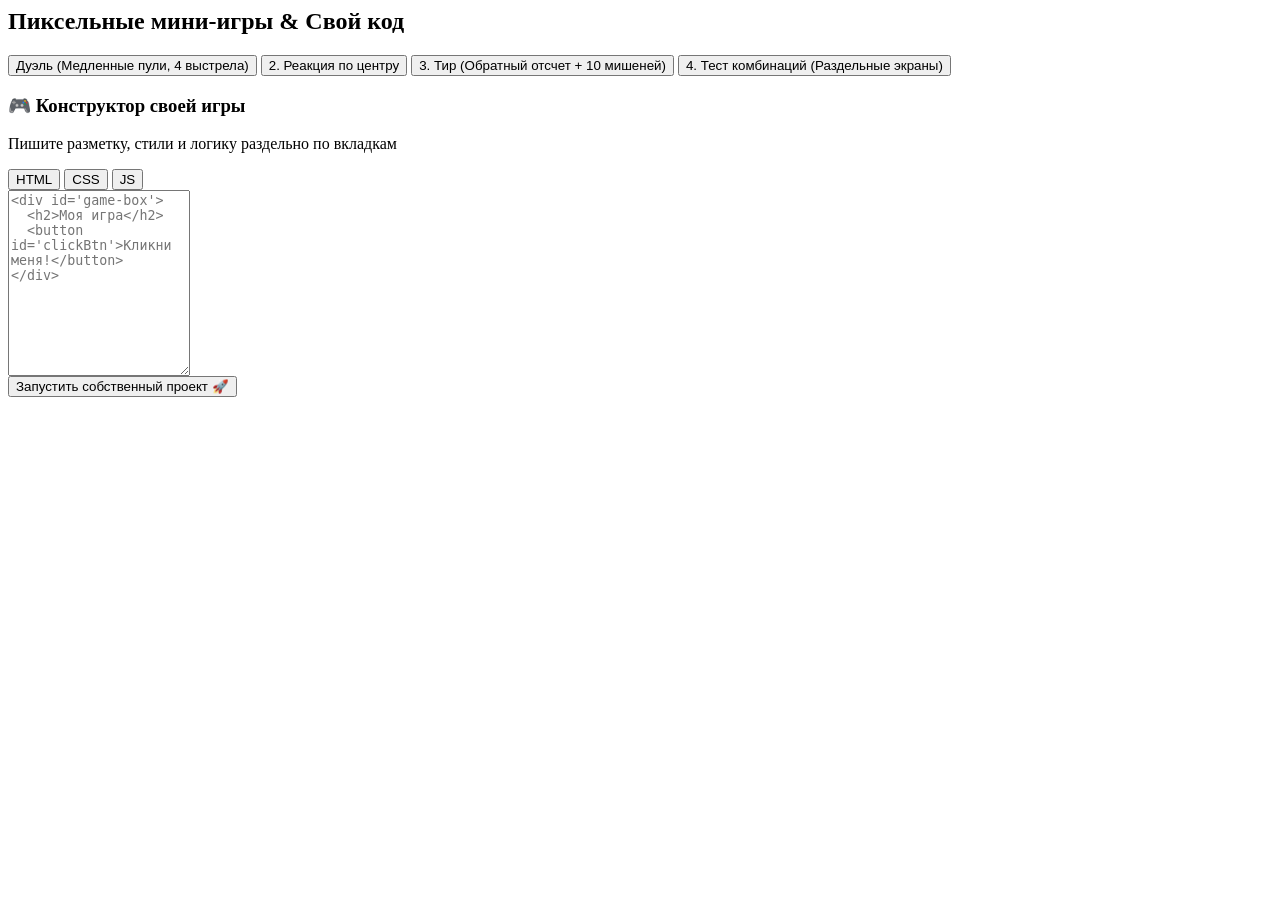
<file: App/templates/components/tab_minigames.html>
<div class="tab-pane" id="minigames">
    <div class="max-w-6xl mx-auto space-y-8">
        <h2 class="text-3xl font-extrabold text-gray-900 text-center">Пиксельные мини-игры & Свой код</h2>

        <!-- ГЛАВНОЕ МЕНЮ АРКАДЫ (4 большие кнопки на всю горизонталь) -->
        <div id="mainMenu" class="menu-screen space-y-8">
            <div class="grid grid-cols-1 sm:grid-cols-2 lg:grid-cols-4 gap-4 w-full">
                <button class="menu-btn h-28 px-4 bg-gradient-to-br from-indigo-600 to-blue-600 hover:from-indigo-500 hover:to-blue-500 text-white font-bold rounded-2xl shadow-lg flex items-center justify-center text-center transition transform hover:-translate-y-1 text-sm md:text-base" data-mode="1">
                    Дуэль (Медленные пули, 4 выстрела)
                </button>
                <button class="menu-btn h-28 px-4 bg-gradient-to-br from-indigo-600 to-blue-600 hover:from-indigo-500 hover:to-blue-500 text-white font-bold rounded-2xl shadow-lg flex items-center justify-center text-center transition transform hover:-translate-y-1 text-sm md:text-base" data-mode="2">
                    2. Реакция по центру
                </button>
                <button class="menu-btn h-28 px-4 bg-gradient-to-br from-indigo-600 to-blue-600 hover:from-indigo-500 hover:to-blue-500 text-white font-bold rounded-2xl shadow-lg flex items-center justify-center text-center transition transform hover:-translate-y-1 text-sm md:text-base" data-mode="3">
                    3. Тир (Обратный отсчет + 10 мишеней)
                </button>
                <button class="menu-btn h-28 px-4 bg-gradient-to-br from-indigo-600 to-blue-600 hover:from-indigo-500 hover:to-blue-500 text-white font-bold rounded-2xl shadow-lg flex items-center justify-center text-center transition transform hover:-translate-y-1 text-sm md:text-base" data-mode="4">
                    4. Тест комбинаций (Раздельные экраны)
                </button>
            </div>

            <!-- БЛОК ПОЛЬЗОВАТЕЛЬСКОЙ ИГРЫ (Расположен строго ниже) -->
            <div class="p-8 bg-[#12141c] rounded-3xl border border-white/10 shadow-2xl space-y-6 w-full">
                <div class="flex flex-col md:flex-row items-start md:items-center justify-between gap-4 border-b border-gray-800 pb-4">
                    <div>
                        <h3 class="text-xl font-bold text-white flex items-center gap-2"><span>🎮</span> Конструктор своей игры</h3>
                        <p class="text-gray-400 text-sm">Пишите разметку, стили и логику раздельно по вкладкам</p>
                    </div>

                    <!-- Меню-переключатель вкладок (HTML / CSS / JS) -->
                    <div class="flex items-center bg-gray-900 p-1.5 rounded-2xl border border-gray-800 space-x-1">
                        <button type="button" class="code-tab-btn px-5 py-2 rounded-xl text-xs font-bold transition bg-indigo-600 text-white shadow" data-target="html">HTML</button>
                        <button type="button" class="code-tab-btn px-5 py-2 rounded-xl text-xs font-bold transition text-gray-400 hover:text-white" data-target="css">CSS</button>
                        <button type="button" class="code-tab-btn px-5 py-2 rounded-xl text-xs font-bold transition text-gray-400 hover:text-white" data-target="js">JS</button>
                    </div>
                </div>

                <!-- Редакторы кода -->
                <div class="relative">
                    <div class="code-pane" id="pane-html">
                        <textarea id="codeHtml" rows="12" placeholder="<div id='game-box'>&#10;  <h2>Моя игра</h2>&#10;  <button id='clickBtn'>Кликни меня!</button>&#10;</div>" class="w-full p-5 rounded-2xl bg-gray-950 text-emerald-400 font-mono text-xs border border-gray-800 focus:outline-none focus:border-indigo-500 leading-relaxed"></textarea>
                    </div>
                    <div class="code-pane" id="pane-css" style="display: none;">
                        <textarea id="codeCss" rows="12" placeholder="body { background: #0f172a; color: white; text-align: center; font-family: sans-serif; }&#10;#game-box { margin-top: 50px; }" class="w-full p-5 rounded-2xl bg-gray-950 text-cyan-400 font-mono text-xs border border-gray-800 focus:outline-none focus:border-indigo-500 leading-relaxed"></textarea>
                    </div>
                    <div class="code-pane" id="pane-js" style="display: none;">
                        <textarea id="codeJs" rows="12" placeholder="document.getElementById('clickBtn').addEventListener('click', () => {&#10;  alert('Привет!');&#10;});" class="w-full p-5 rounded-2xl bg-gray-950 text-amber-400 font-mono text-xs border border-gray-800 focus:outline-none focus:border-indigo-500 leading-relaxed"></textarea>
                    </div>
                </div>

                <button id="runCustomGameBtn" class="w-full py-4 bg-gradient-to-r from-indigo-600 via-purple-600 to-pink-600 hover:opacity-95 text-white font-bold rounded-2xl shadow-xl transition transform active:scale-95 text-sm tracking-wide">
                    Запустить собственный проект 🚀
                </button>
            </div>
        </div>

        <!-- ИГРОВОЙ ЭКРАН -->
        <div id="gameContainer" class="game-container" style="display: none;">
            <button class="back-btn" id="backToMenuBtn">← В главное меню</button>
            <div class="ui" id="statusText">Игра запущена</div>

            <canvas id="gameCanvas" width="800" height="500"></canvas>

            <div id="customGameWrapper" style="display: none; width: 100%; height: 500px;">
                <iframe id="customGameFrame" style="width: 100%; height: 100%; border: none; background: #000; border-radius: 12px;"></iframe>
            </div>

            <div class="hint" id="hintText">Управление</div>
        </div>
    </div>
</div>

<script>
    // Переключение вкладок редактора кода
    const tabButtons = document.querySelectorAll('.code-tab-btn');
    tabButtons.forEach(btn => {
        btn.addEventListener('click', function() {
            tabButtons.forEach(b => {
                b.classList.remove('bg-indigo-600', 'text-white', 'shadow');
                b.classList.add('text-gray-400');
            });
            this.classList.add('bg-indigo-600', 'text-white', 'shadow');
            this.classList.remove('text-gray-400');

            const target = this.getAttribute('data-target');
            document.querySelectorAll('.code-pane').forEach(pane => {
                pane.style.display = 'none';
            });
            document.getElementById('pane-' + target).style.display = 'block';
        });
    });

    // Запуск своей игры
    const runBtn = document.getElementById('runCustomGameBtn');
    if (runBtn) {
        runBtn.addEventListener('click', function() {
            const html = document.getElementById('codeHtml').value;
            const css = document.getElementById('codeCss').value;
            const js = document.getElementById('codeJs').value;

            if (!html.trim() && !css.trim() && !js.trim()) {
                alert('Пожалуйста, заполните хотя бы одно поле (HTML, CSS или JS)!');
                return;
            }

            const fullCode = `
                <!DOCTYPE html>
                <html>
                <head>
                    <meta charset="UTF-8">
                    <style>${css}</style>
                </head>
                <body>
                    ${html}
                    <script>${js}<\/script>
                </body>
                </html>
            `;

            const mainMenu = document.getElementById('mainMenu');
            const gameContainer = document.getElementById('gameContainer');
            const canvas = document.getElementById('gameCanvas');
            const wrapper = document.getElementById('customGameWrapper');
            const statusText = document.getElementById('statusText');
            const hintText = document.getElementById('hintText');

            if (mainMenu) mainMenu.style.display = 'none';
            if (gameContainer) gameContainer.style.display = 'block';

            if (canvas) canvas.style.display = 'none';
            if (wrapper) wrapper.style.display = 'block';

            if (statusText) statusText.innerText = 'Пользовательская песочница (HTML / CSS / JS)';
            if (hintText) hintText.innerText = 'Ваш собственный проект успешно скомпилирован во фрейме.';

            const iframe = document.getElementById('customGameFrame');
            if (iframe) {
                const doc = iframe.contentDocument || iframe.contentWindow.document;
                doc.open();
                doc.write(fullCode);
                doc.close();
            }
        });
    }

    // Возврат в меню
    const backBtn = document.getElementById('backToMenuBtn');
    if (backBtn) {
        backBtn.addEventListener('click', function() {
            const mainMenu = document.getElementById('mainMenu');
            const gameContainer = document.getElementById('gameContainer');
            const canvas = document.getElementById('gameCanvas');
            const wrapper = document.getElementById('customGameWrapper');
            const iframe = document.getElementById('customGameFrame');

            if (iframe) {
                const doc = iframe.contentDocument || iframe.contentWindow.document;
                doc.open();
                doc.write('');
                doc.close();
            }

            if (wrapper) wrapper.style.display = 'none';
            if (canvas) canvas.style.display = 'block';
            if (gameContainer) gameContainer.style.display = 'none';
            if (mainMenu) mainMenu.style.display = 'block';
        });
    }
</script>
</file>
